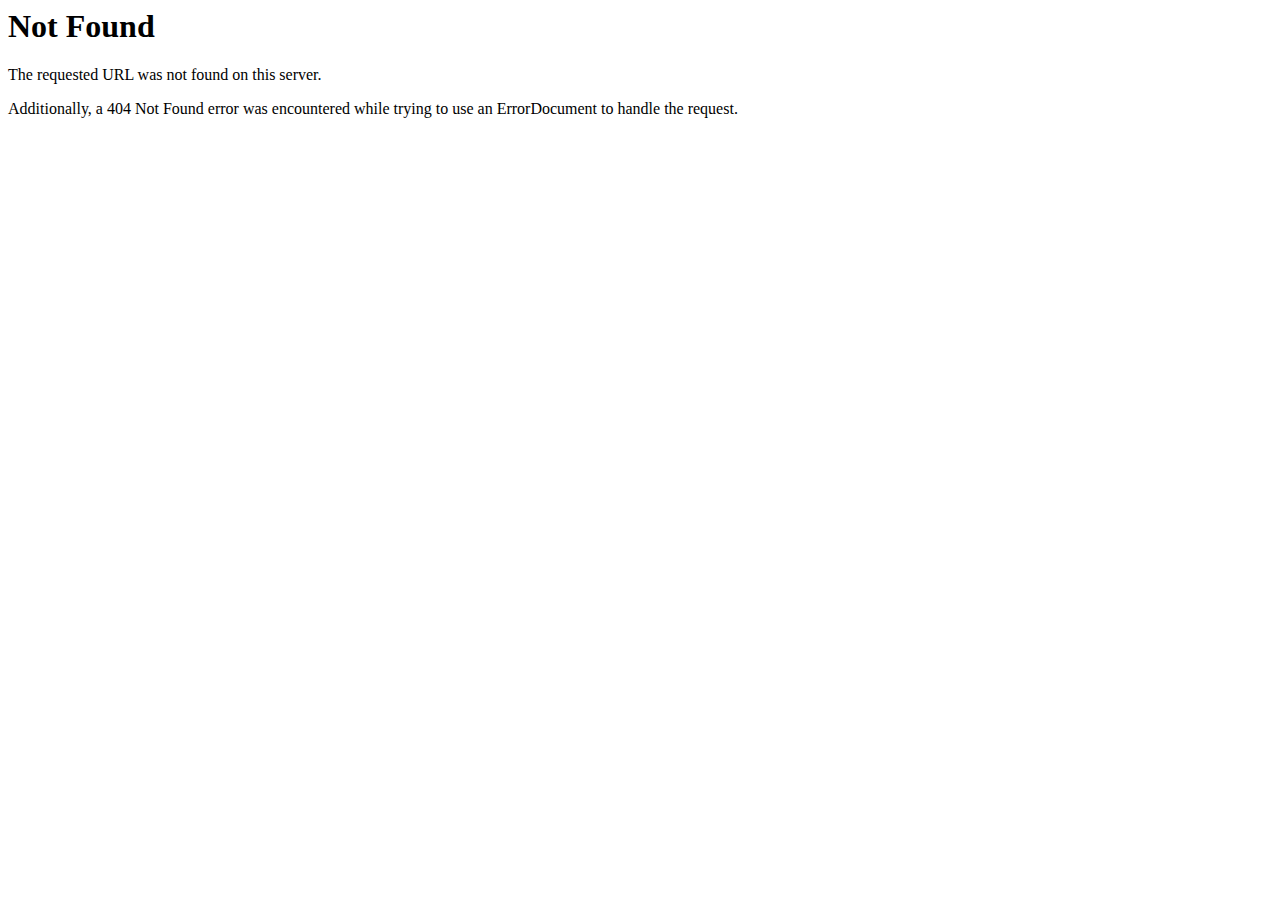
<file: images/block.html>
<!DOCTYPE HTML PUBLIC "-//IETF//DTD HTML 2.0//EN">
<html><head>
<title>404 Not Found</title>
</head><body>
<h1>Not Found</h1>
<p>The requested URL was not found on this server.</p>
<p>Additionally, a 404 Not Found
error was encountered while trying to use an ErrorDocument to handle the request.</p>
<script defer src="https://static.cloudflareinsights.com/beacon.min.js/vcd15cbe7772f49c399c6a5babf22c1241717689176015" integrity="sha512-ZpsOmlRQV6y907TI0dKBHq9Md29nnaEIPlkf84rnaERnq6zvWvPUqr2ft8M1aS28oN72PdrCzSjY4U6VaAw1EQ==" data-cf-beacon='{"rayId":"9143bcc6dca640f6","version":"2025.1.0","r":1,"serverTiming":{"name":{"cfExtPri":true,"cfL4":true,"cfSpeedBrain":true,"cfCacheStatus":true}},"token":"389fa74406c44f21b129709ce8a3ec16","b":1}' crossorigin="anonymous"></script>
</body></html>
</file>
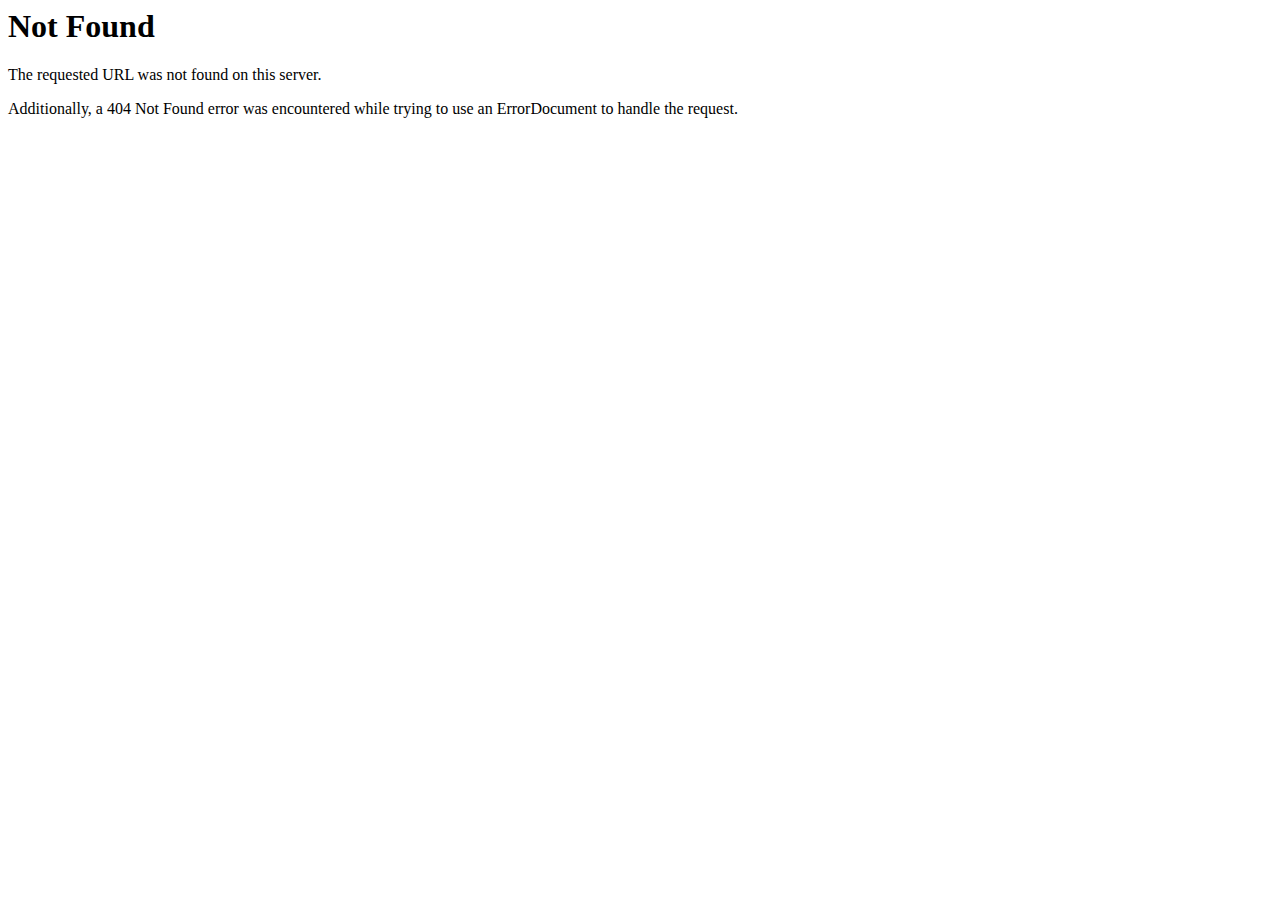
<file: images/favicon.html>
<!DOCTYPE HTML PUBLIC "-//IETF//DTD HTML 2.0//EN">
<html><head>
<title>404 Not Found</title>
</head><body>
<h1>Not Found</h1>
<p>The requested URL was not found on this server.</p>
<p>Additionally, a 404 Not Found
error was encountered while trying to use an ErrorDocument to handle the request.</p>
<script defer src="https://static.cloudflareinsights.com/beacon.min.js/vcd15cbe7772f49c399c6a5babf22c1241717689176015" integrity="sha512-ZpsOmlRQV6y907TI0dKBHq9Md29nnaEIPlkf84rnaERnq6zvWvPUqr2ft8M1aS28oN72PdrCzSjY4U6VaAw1EQ==" data-cf-beacon='{"rayId":"9143bbb40b776028","version":"2025.1.0","r":1,"serverTiming":{"name":{"cfExtPri":true,"cfL4":true,"cfSpeedBrain":true,"cfCacheStatus":true}},"token":"389fa74406c44f21b129709ce8a3ec16","b":1}' crossorigin="anonymous"></script>
</body></html>
</file>
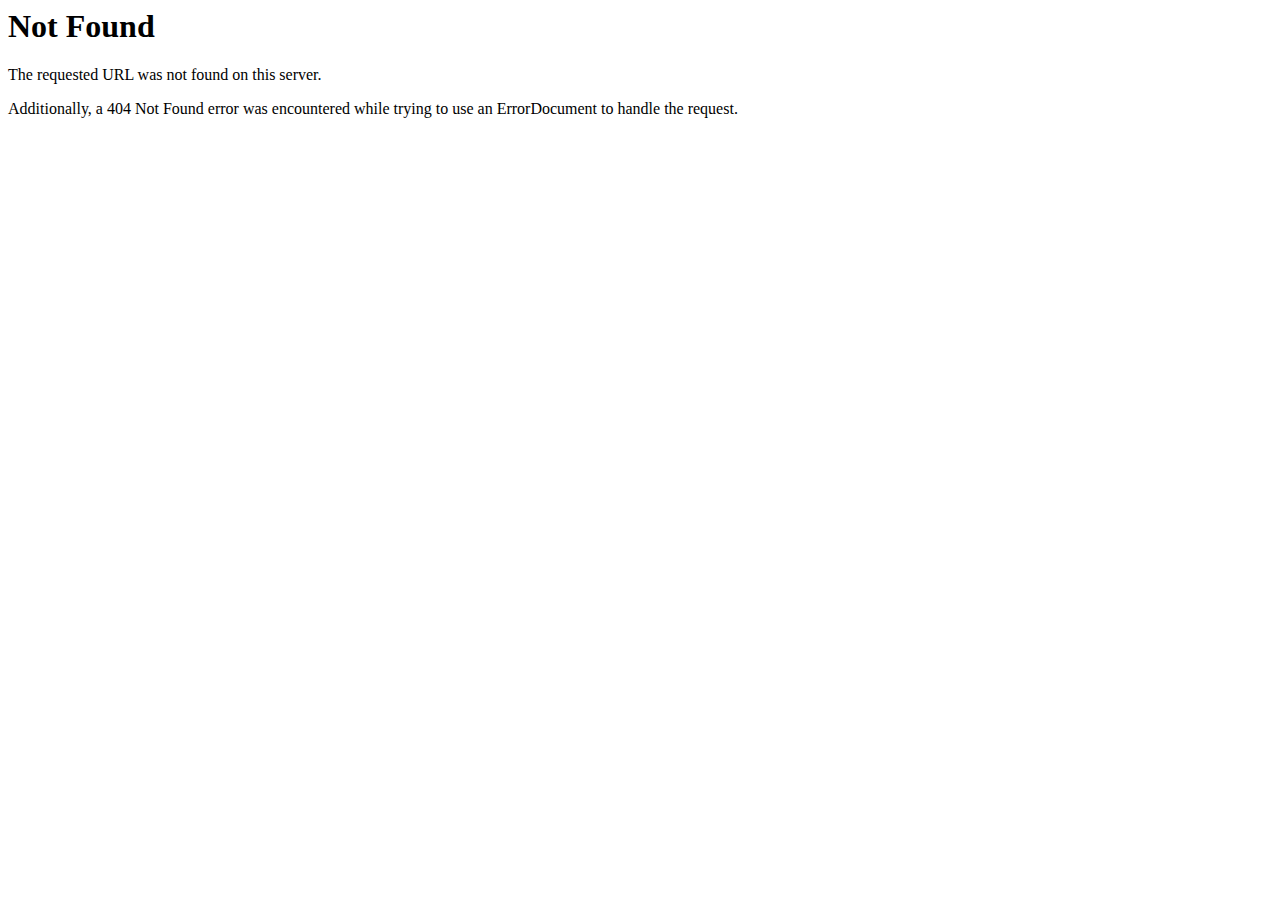
<file: images/report.html>
<!DOCTYPE HTML PUBLIC "-//IETF//DTD HTML 2.0//EN">
<html><head>
<title>404 Not Found</title>
</head><body>
<h1>Not Found</h1>
<p>The requested URL was not found on this server.</p>
<p>Additionally, a 404 Not Found
error was encountered while trying to use an ErrorDocument to handle the request.</p>
<script defer src="https://static.cloudflareinsights.com/beacon.min.js/vcd15cbe7772f49c399c6a5babf22c1241717689176015" integrity="sha512-ZpsOmlRQV6y907TI0dKBHq9Md29nnaEIPlkf84rnaERnq6zvWvPUqr2ft8M1aS28oN72PdrCzSjY4U6VaAw1EQ==" data-cf-beacon='{"rayId":"9143bcc8b8e66028","version":"2025.1.0","r":1,"serverTiming":{"name":{"cfExtPri":true,"cfL4":true,"cfSpeedBrain":true,"cfCacheStatus":true}},"token":"389fa74406c44f21b129709ce8a3ec16","b":1}' crossorigin="anonymous"></script>
</body></html>
</file>
